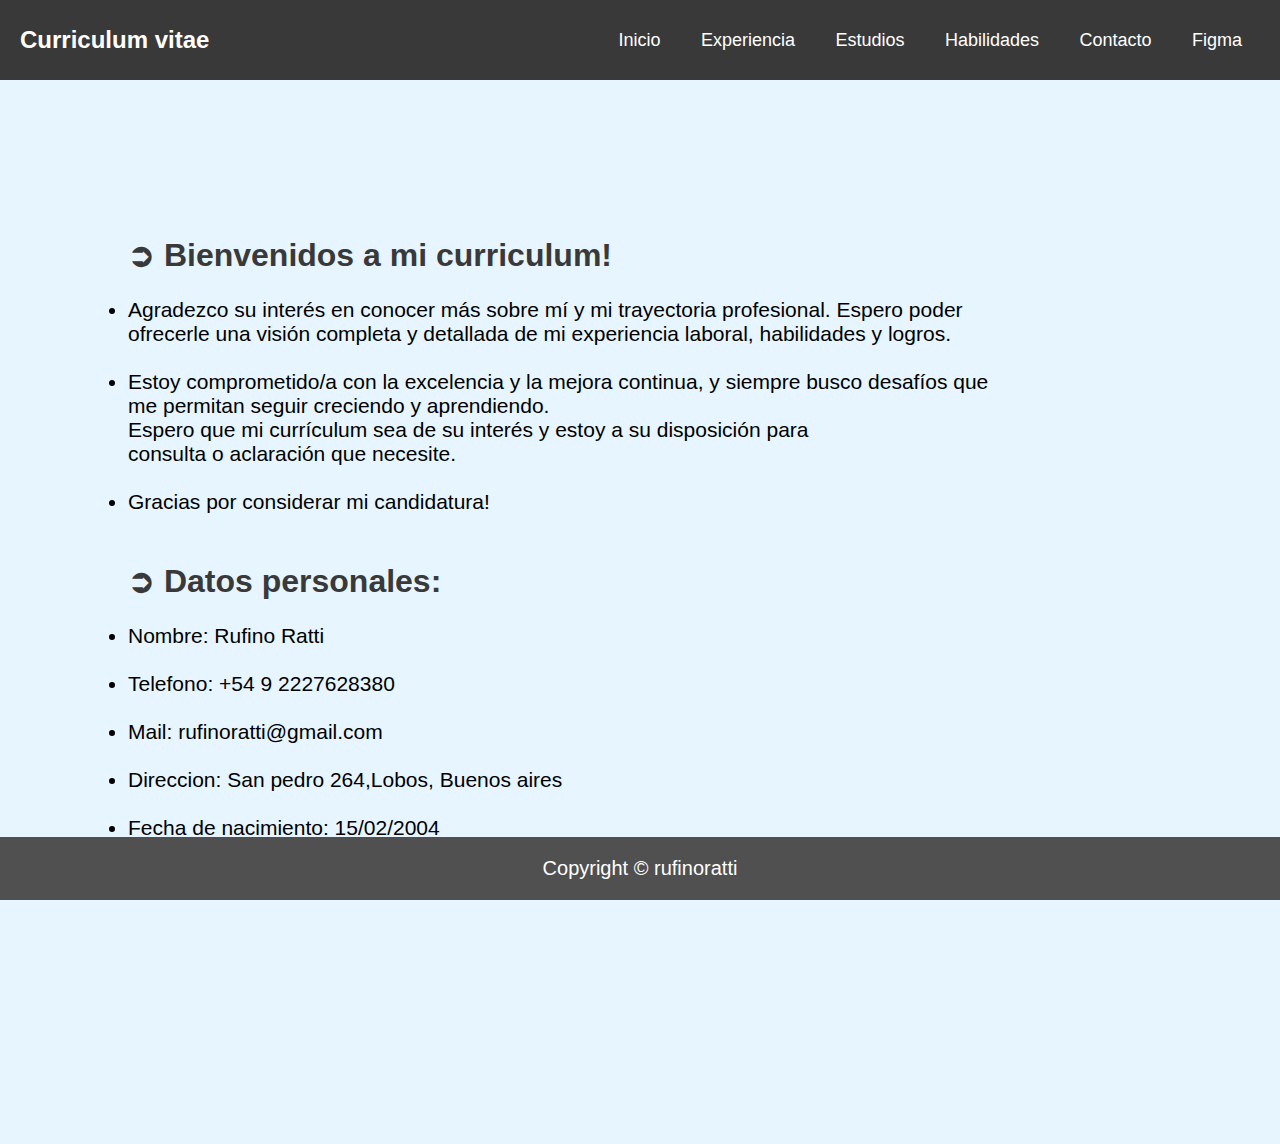
<file: index.html>
<!DOCTYPE html>
<html lang="en">

<head>
    <meta charset="UTF-8">
    <meta http-equiv="X-UA-Compatible" content="IE=edge">
    <meta name="viewport" content="width=device-width, initial-scale=1.0">
    <title>Curriculum bueno</title>
    <link rel="stylesheet" href="estilo.css">
    <link rel="preconnect" href="https://fonts.googleapis.com">
    <link rel="preconnect" href="https://fonts.gstatic.com" crossorigin>
</head>

<body style="background-color: #E6F5FF">
    <div>
        <nav class="barranav">
            <input type="checkbox" id="check">
            <label for="check" class="checkbtn">
                <i>☰</i>
            </label>
            <h1 class="curriculumvitae">Curriculum vitae</h1>
            <ul>
                <li><a href="index.html">Inicio</a></li>
                <li><a href="experiencia.html">Experiencia</a></li>
                <li><a href="estudios.html">Estudios</a></li>
                <li><a href="habilidades.html">Habilidades</a></li>
                <li><a href="contacto.html">Contacto</a></li>
                <li><a href=https://www.figma.com/file/BeDqqLkBewA9BsI55JDOCN/Untitled?node-id=32%3A28&t=eQY5vTAoQBn9FeCp-1>Figma</a></li>
            </ul>
        </nav>
        <div>
            <div class="fotocv">
                <img src="fotocurri.jpg" alt="...">
            </div>
            <div class="container">
                <h1> ➲ Bienvenidos a mi curriculum!</h1>
                <br>
                <ul>
                    <li>
                        <p>Agradezco su interés en conocer más sobre mí y mi trayectoria profesional. Espero
                            poder<br> ofrecerle una visión completa y detallada de mi experiencia laboral,
                            habilidades y logros.</p>
                    </li>
                    <br>
                    <li>
                        <p>Estoy comprometido/a con la excelencia y la mejora continua, y siempre busco desafíos
                            que<br> me permitan seguir creciendo y aprendiendo.<br> Espero que mi currículum sea de
                            su interés y estoy a su disposición para <br> consulta o aclaración que necesite.
                        </p>
                    </li>
                    <br>
                    <li>
                        <p>Gracias por considerar mi candidatura!</p>
                    </li>
                </ul>
                <br>
                <br>
                <div>
                    <h2 class="titulo"> ➲ Datos personales:</h2>
                    <br>
                    <ul>
                        <li>
                            <p>Nombre: Rufino Ratti</p>
                        </li>
                        <br>
                        <li>
                            <p>Telefono: +54 9 2227628380</p>
                        </li>
                        <br>
                        <li>
                            <p>Mail: rufinoratti@gmail.com</p>
                        </li>
                        <br>
                        <li>
                            <p>Direccion: San pedro 264,Lobos, Buenos aires</p>
                        </li>
                        <br>
                        <li>
                            <p>Fecha de nacimiento: 15/02/2004</p>
                        </li>
                        <br>
                        <li>
                            <p><a href="https://www.figma.com/file/BeDqqLkBewA9BsI55JDOCN/Untitled?node-id=32%3A28&t=eQY5vTAoQBn9FeCp-1">Figma</a></p>
                        </li>
                    </ul>
                </div>
            </div>
        </div>
    </div>
    <div class="divfooter">
        <footer class="footer">
            <p>Copyright © rufinoratti</p>
        </footer>
    </div>
</body>

</html>
</file>
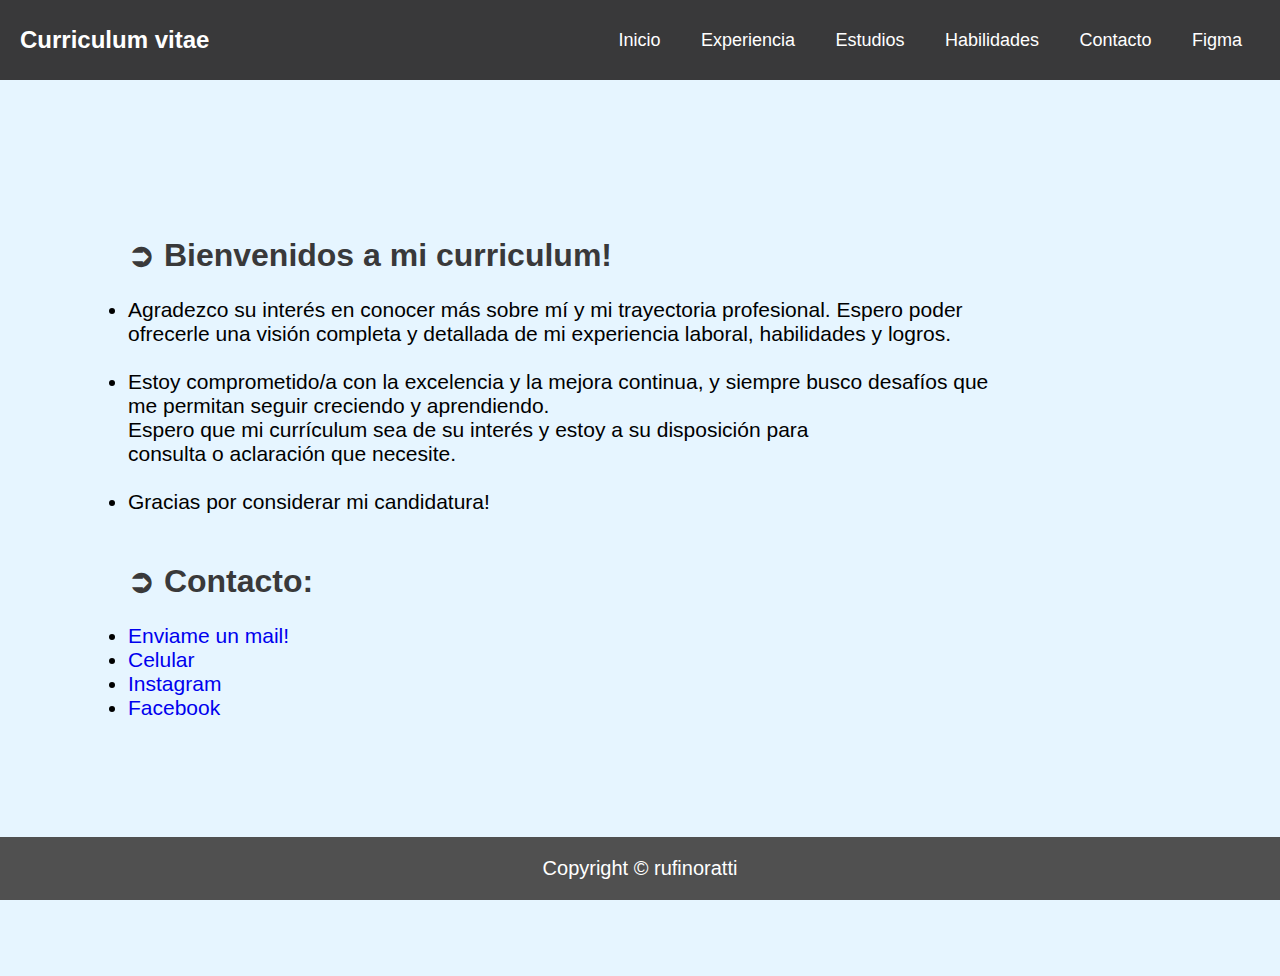
<file: contacto.html>
<!DOCTYPE html>
<html lang="en">

<head>
    <meta charset="UTF-8">
    <meta http-equiv="X-UA-Compatible" content="IE=edge">
    <meta name="viewport" content="width=device-width, initial-scale=1.0">
    <title>Curriculum bueno</title>
    <link rel="stylesheet" href="estilo.css">
    <link rel="preconnect" href="https://fonts.googleapis.com">
    <link rel="preconnect" href="https://fonts.gstatic.com" crossorigin>
</head>

<body style="background-color: #E6F5FF">
    <div>
        <nav class="barranav">
            <input type="checkbox" id="check">
            <label for="check" class="checkbtn">
                <i>☰</i>
            </label>
            <h1 class="curriculumvitae">Curriculum vitae</h1>
            <ul>
                <li><a href="index.html">Inicio</a></li>
                <li><a href="experiencia.html">Experiencia</a></li>
                <li><a href="estudios.html">Estudios</a></li>
                <li><a href="habilidades.html">Habilidades</a></li>
                <li><a href="contacto.html">Contacto</a></li>
                <li><a href=https://www.figma.com/file/BeDqqLkBewA9BsI55JDOCN/Untitled?node-id=32%3A28&t=eQY5vTAoQBn9FeCp-1>Figma</a></li>
            </ul>
        </nav>
        <div>
            <div class="fotocv">
                <img src="fotocurri.jpg" alt="...">
            </div>
            <div class="container">
                <h1> ➲ Bienvenidos a mi curriculum!</h1>
                <br>
                <ul>
                    <li>
                        <p>Agradezco su interés en conocer más sobre mí y mi trayectoria profesional. Espero
                            poder<br> ofrecerle una visión completa y detallada de mi experiencia laboral,
                            habilidades y logros.</p>
                    </li>
                    <br>
                    <li>
                        <p>Estoy comprometido/a con la excelencia y la mejora continua, y siempre busco desafíos
                            que<br> me permitan seguir creciendo y aprendiendo.<br> Espero que mi currículum sea de
                            su interés y estoy a su disposición para <br> consulta o aclaración que necesite.
                        </p>
                    </li>
                    <br>
                    <li>
                        <p>Gracias por considerar mi candidatura!</p>
                    </li>
                </ul>
                <br>
                <br>
                <div>
                    <h2 class="titulo"> ➲ Contacto:</h2>
                    <br>
                    <ul>
                        <li>
                            <a href="mailto:rufinoratti@gmail.com">Enviame un mail!</a>
                        </li>
                        <li>
                            <a href="tel:+54 9 2227628380">Celular</a>
                        </li>
                        <li>
                            <a href="https://www.instagram.com/rufino.ratti/">Instagram</a>
                        </li>
                        <li>
                            <a href="https://www.facebook.com/rufino.ratti/">Facebook</a>
                        </li>
                    </ul>
                </div>
            </div>
        </div>
    </div>
    <div class="divfooter">
        <footer class="footer">
            <p>Copyright © rufinoratti</p>
        </footer>
    </div>
</body>

</html>
</file>
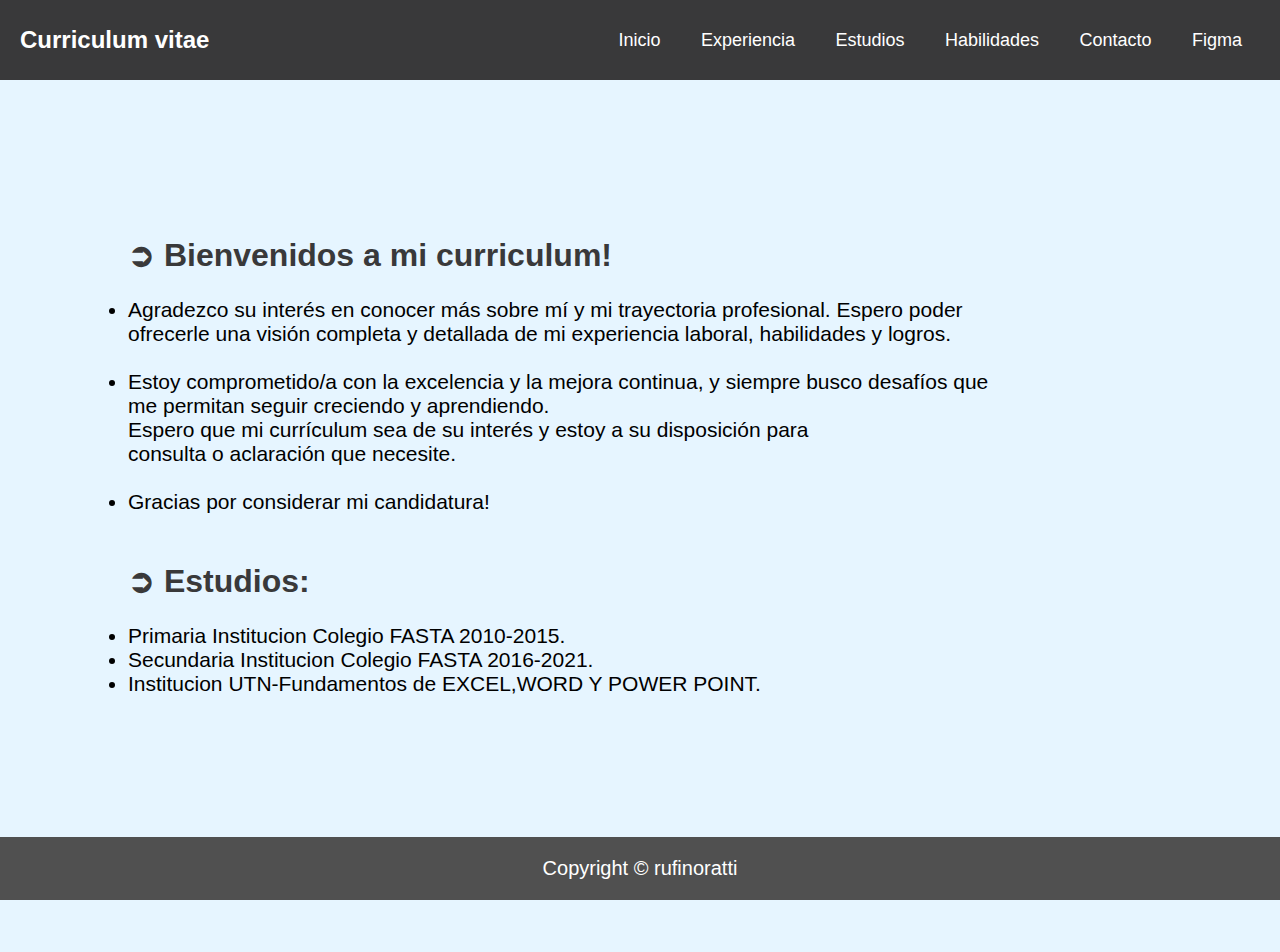
<file: estudios.html>
<!DOCTYPE html>
<html lang="en">

<head>
    <meta charset="UTF-8">
    <meta http-equiv="X-UA-Compatible" content="IE=edge">
    <meta name="viewport" content="width=device-width, initial-scale=1.0">
    <title>Curriculum bueno</title>
    <link rel="stylesheet" href="estilo.css">
    <link rel="preconnect" href="https://fonts.googleapis.com">
    <link rel="preconnect" href="https://fonts.gstatic.com" crossorigin>
</head>

<body style="background-color: #E6F5FF">
    <div>
        <nav class="barranav">
            <input type="checkbox" id="check">
            <label for="check" class="checkbtn">
                <i>☰</i>
            </label>
            <h1 class="curriculumvitae">Curriculum vitae</h1>
            <ul>
                <li><a href="index.html">Inicio</a></li>
                <li><a href="experiencia.html">Experiencia</a></li>
                <li><a href="estudios.html">Estudios</a></li>
                <li><a href="habilidades.html">Habilidades</a></li>
                <li><a href="contacto.html">Contacto</a></li>
                <li><a href=https://www.figma.com/file/BeDqqLkBewA9BsI55JDOCN/Untitled?node-id=32%3A28&t=eQY5vTAoQBn9FeCp-1>Figma</a></li>
            </ul>
        </nav>
        <div>
            <div class="fotocv">
                <img src="fotocurri.jpg" alt="...">
            </div>
            <div class="container">
                <h1> ➲ Bienvenidos a mi curriculum!</h1>
                <br>
                <ul>
                    <li>
                        <p>Agradezco su interés en conocer más sobre mí y mi trayectoria profesional. Espero
                            poder<br> ofrecerle una visión completa y detallada de mi experiencia laboral,
                            habilidades y logros.</p>
                    </li>
                    <br>
                    <li>
                        <p>Estoy comprometido/a con la excelencia y la mejora continua, y siempre busco desafíos
                            que<br> me permitan seguir creciendo y aprendiendo.<br> Espero que mi currículum sea de
                            su interés y estoy a su disposición para <br> consulta o aclaración que necesite.
                        </p>
                    </li>
                    <br>
                    <li>
                        <p>Gracias por considerar mi candidatura!</p>
                    </li>
                </ul>
                <br>
                <br>
                <div>
                    <h2 class="titulo"> ➲ Estudios:</h2>
                    <br>
                    <ul>
                        <li>
                            <p>Primaria Institucion Colegio FASTA 2010-2015.</p>
                        </li>
                        <li>
                            <p>Secundaria Institucion Colegio FASTA 2016-2021.</p>
                        </li>
                        <li>
                            <p>Institucion UTN-Fundamentos de EXCEL,WORD Y POWER POINT.</p>
                        </li>
                    </ul>
                </div>
            </div>
        </div>
    </div>
    <div class="divfooter">
        <footer class="footer">
            <p>Copyright © rufinoratti</p>
        </footer>
    </div>
</body>

</html>
</file>
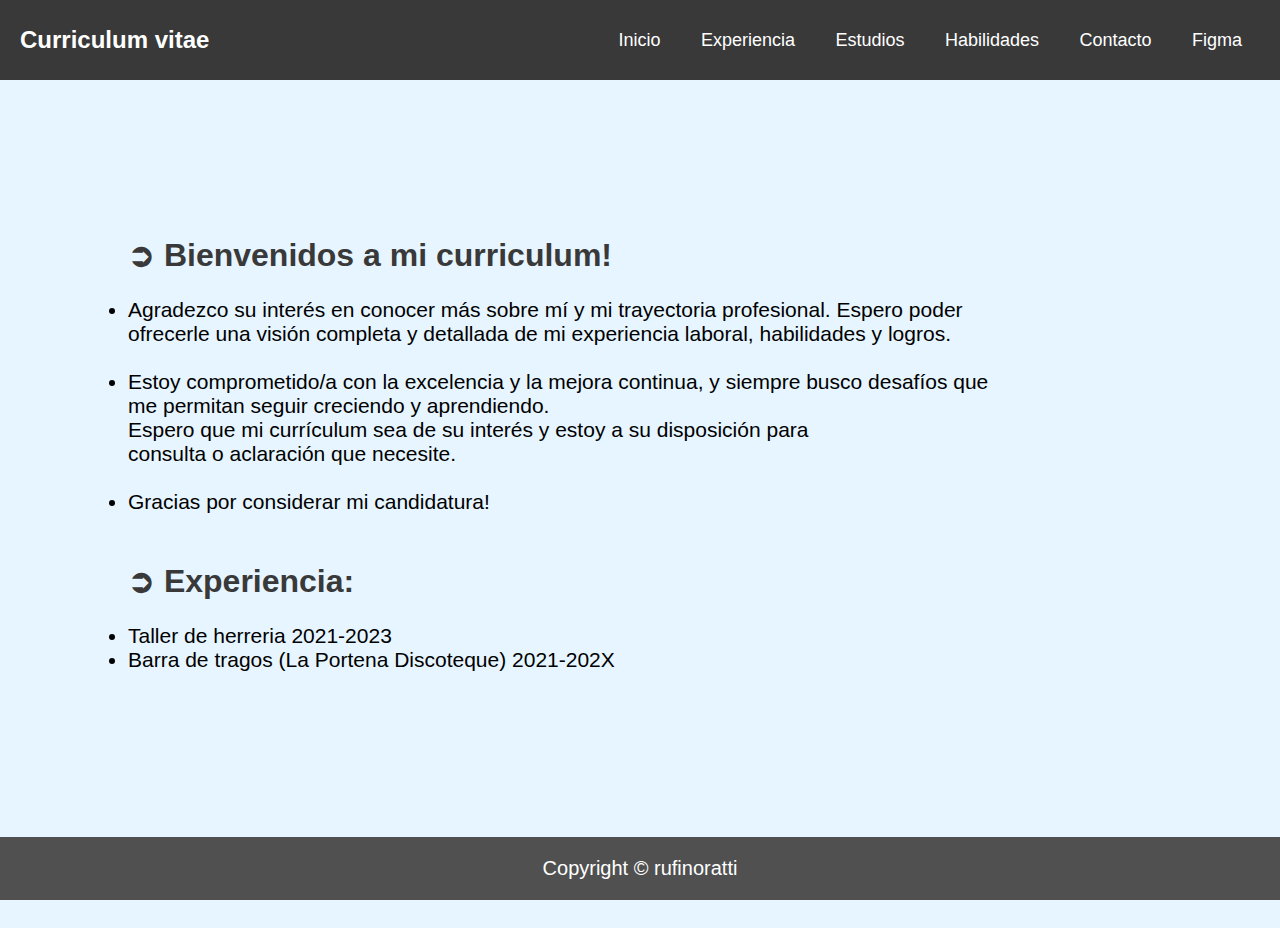
<file: experiencia.html>
<!DOCTYPE html>
<html lang="en">

<head>
    <meta charset="UTF-8">
    <meta http-equiv="X-UA-Compatible" content="IE=edge">
    <meta name="viewport" content="width=device-width, initial-scale=1.0">
    <title>Curriculum bueno</title>
    <link rel="stylesheet" href="estilo.css">
    <link rel="preconnect" href="https://fonts.googleapis.com">
    <link rel="preconnect" href="https://fonts.gstatic.com" crossorigin>
</head>

<body style="background-color: #E6F5FF">
    <div>
        <nav class="barranav">
            <input type="checkbox" id="check">
            <label for="check" class="checkbtn">
                <i>☰</i>
            </label>
            <h1 class="curriculumvitae">Curriculum vitae</h1>
            <ul>
                <li><a href="index.html">Inicio</a></li>
                <li><a href="experiencia.html">Experiencia</a></li>
                <li><a href="estudios.html">Estudios</a></li>
                <li><a href="habilidades.html">Habilidades</a></li>
                <li><a href="contacto.html">Contacto</a></li>
                <li><a href=https://www.figma.com/file/BeDqqLkBewA9BsI55JDOCN/Untitled?node-id=32%3A28&t=eQY5vTAoQBn9FeCp-1>Figma</a></li>
            </ul>
        </nav>
        <div>
            <div class="fotocv">
                <img src="fotocurri.jpg" alt="...">
            </div>
            <div class="container">
                <h1> ➲ Bienvenidos a mi curriculum!</h1>
                <br>
                <ul>
                    <li>
                        <p>Agradezco su interés en conocer más sobre mí y mi trayectoria profesional. Espero
                            poder<br> ofrecerle una visión completa y detallada de mi experiencia laboral,
                            habilidades y logros.</p>
                    </li>
                    <br>
                    <li>
                        <p>Estoy comprometido/a con la excelencia y la mejora continua, y siempre busco desafíos
                            que<br> me permitan seguir creciendo y aprendiendo.<br> Espero que mi currículum sea de
                            su interés y estoy a su disposición para <br> consulta o aclaración que necesite.
                        </p>
                    </li>
                    <br>
                    <li>
                        <p>Gracias por considerar mi candidatura!</p>
                    </li>
                </ul>
                <br>
                <br>
                <div>
                    <h2 class="titulo"> ➲ Experiencia:</h2>
                    <br>
                    <ul>
                        <li>
                            <p>Taller de herreria 2021-2023</p>
                        </li>
                        <li>
                            <p>Barra de tragos (La Portena Discoteque) 2021-202X</p>
                        </li>
                    </ul>
                </div>
            </div>
        </div>
    </div>
    <div class="divfooter">
        <footer class="footer">
            <p>Copyright © rufinoratti</p>
        </footer>
    </div>
</body>

</html>
</file>
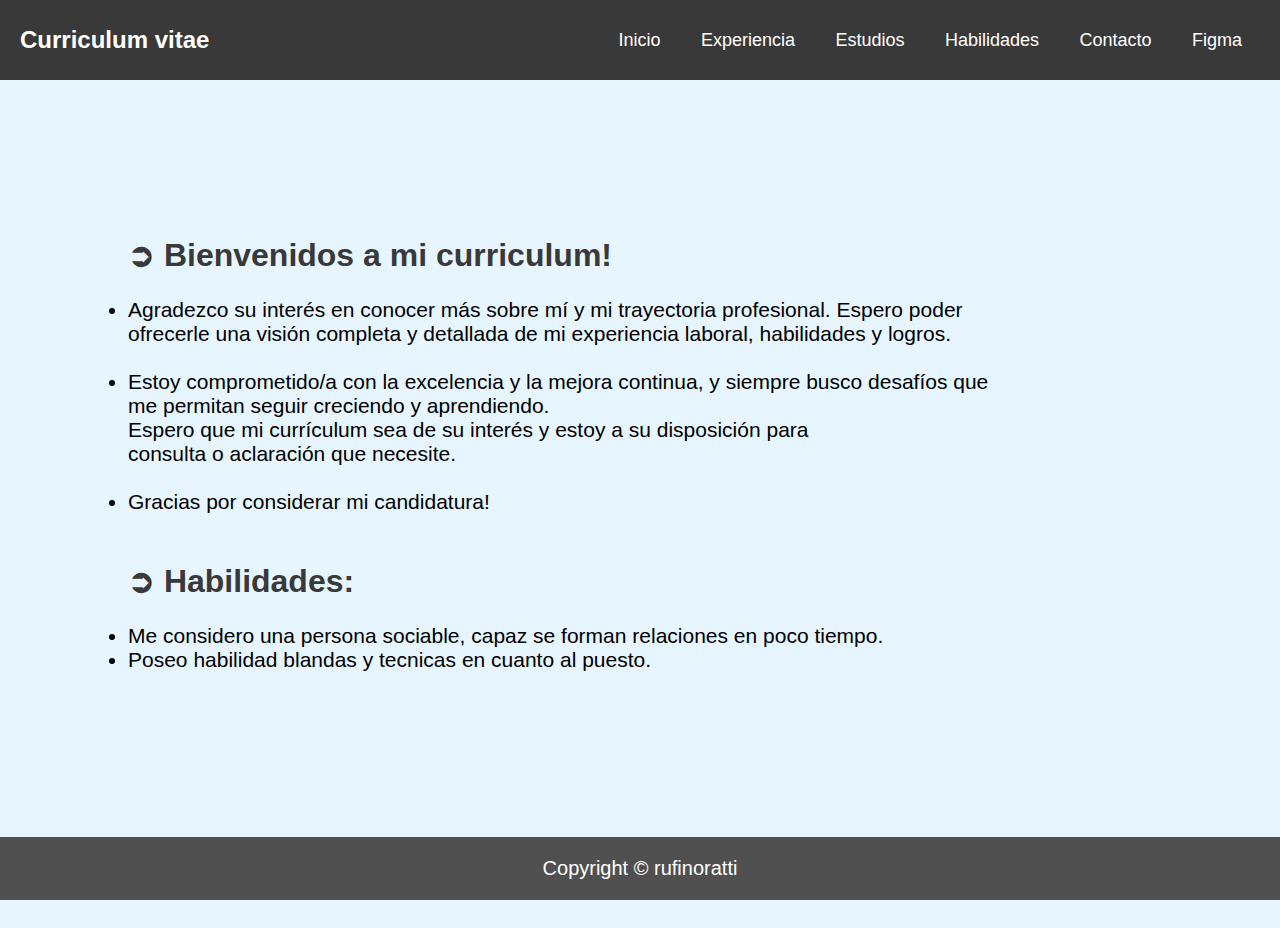
<file: habilidades.html>
<!DOCTYPE html>
<html lang="en">

<head>
    <meta charset="UTF-8">
    <meta http-equiv="X-UA-Compatible" content="IE=edge">
    <meta name="viewport" content="width=device-width, initial-scale=1.0">
    <title>Curriculum bueno</title>
    <link rel="stylesheet" href="estilo.css">
    <link rel="preconnect" href="https://fonts.googleapis.com">
    <link rel="preconnect" href="https://fonts.gstatic.com" crossorigin>
</head>

<body style="background-color: #E6F5FF">
    <div>
        <nav class="barranav">
            <input type="checkbox" id="check">
            <label for="check" class="checkbtn">
                <i>☰</i>
            </label>
            <h1 class="curriculumvitae">Curriculum vitae</h1>
            <ul>
                <li><a href="index.html">Inicio</a></li>
                <li><a href="experiencia.html">Experiencia</a></li>
                <li><a href="estudios.html">Estudios</a></li>
                <li><a href="habilidades.html">Habilidades</a></li>
                <li><a href="contacto.html">Contacto</a></li>
                <li><a href=https://www.figma.com/file/BeDqqLkBewA9BsI55JDOCN/Untitled?node-id=32%3A28&t=eQY5vTAoQBn9FeCp-1>Figma</a></li>
            </ul>
        </nav>
        <div>
            <div class="fotocv">
                <img src="fotocurri.jpg" alt="...">
            </div>
            <div class="container">
                <h1> ➲ Bienvenidos a mi curriculum!</h1>
                <br>
                <ul>
                    <li>
                        <p>Agradezco su interés en conocer más sobre mí y mi trayectoria profesional. Espero
                            poder<br> ofrecerle una visión completa y detallada de mi experiencia laboral,
                            habilidades y logros.</p>
                    </li>
                    <br>
                    <li>
                        <p>Estoy comprometido/a con la excelencia y la mejora continua, y siempre busco desafíos
                            que<br> me permitan seguir creciendo y aprendiendo.<br> Espero que mi currículum sea de
                            su interés y estoy a su disposición para <br> consulta o aclaración que necesite.
                        </p>
                    </li>
                    <br>
                    <li>
                        <p>Gracias por considerar mi candidatura!</p>
                    </li>
                </ul>
                <br>
                <br>
                <div>
                    <h2 class="titulo"> ➲ Habilidades:</h2>
                    <br>
                    <ul>

                        <li>
                            <p>Me considero una persona sociable, capaz se forman relaciones en poco tiempo.</p>
                        </li>
                        <li>
                            <p>Poseo habilidad blandas y tecnicas en cuanto al puesto.</p>
                        </li>
                    </ul>
                </div>
            </div>
        </div>
    </div>
    <div class="divfooter">
        <footer class="footer">
            <p>Copyright © rufinoratti</p>
        </footer>
    </div>
</body>

</html>
</file>
<file: estilo.css>
* {
    padding: 0%;
    margin: 0%;
    text-decoration: none;
    box-sizing: border-box;
    font-family: 'Nunito', sans-serif;
}

nav {
    background-color: gray;
    height: 80px;
    width: 100%;
}

nav ul {
    float: right;
    margin-right: 20px;
}

nav ul li {
    display: inline-block;
    line-height: 80px;
    margin: 0 5px;
}

nav ul li a {
    color: white;
    font-size: 18px;
    padding: 7px 13px;
    border-radius: 3px;
}

li a.active,
li a:hover {
    background-color: rgb(0, 0, 0);
    transition: .5s;
}

.checkbtn {
    font-size: 30px;
    color: white;
    float: right;
    line-height: 80px;
    margin-right: 40px;
    cursor: pointer;
    display: none;
}

#check {
    display: none;
}
@media (max-width: 1312px) {
    img {
        display: none;
    }

}
@media (max-width: 768px) {
    .checkbtn {
        display: block;
    }

    nav ul {
        display: none;
        flex-direction: column;
        align-items: center;
        width: 100%;
        height: 100vh;
        background: #2c2c2c;
        position: absolute;
        top: 80px;
        left: 0;
        z-index: 1;
        padding-top: 20px;
    }

    nav ul li {
        display: block;
        margin: 10px 0;
        line-height: 30px;
    }   

    #check:checked ~ ul {
        display: flex;
    }

    .curriculumvitae {
        justify-content: left;
    }

}

.curriculumvitae {
    text-align: left;
    margin-left: 2%;
}

.fotocv {
    width: 8cm;
    height: 12cm;
    display: flex;
    padding-left: 75%;
    margin-top: 10%;
}

img {
    border: solid 4px;
    color: #39393a;
    border-radius: 5%;
}


img:hover {
    transform: scale(1.1);
    transition: 0.5s;
}

.container {
    background-color: #E6F5FF;
    font-size: 21px;
    margin-left: 10%;
    margin-top: -27%;
}

footer {
    background-color: #505050;
    color: white;
    padding: 20px;
    text-align: center;
    position: fixed;
    left: 0;
    bottom: 0;
    width: 100%;
    font-size: 20px;
}


.divfooter {
    margin-top: 20%;
}

.barranav {
    background-color: #39393a;
    height: 80px;
    display: flex;
    justify-content: space-between;
    align-items: center;
    font-family: Arial, sans-serif;
    position: fixed;
    top: 0;
    width: 100%;
    z-index: 1000;
}


.curriculumvitae {
    color: white;
    font-size: 1.5rem;
    font-weight: bold;
    margin-left: 20px;
}

.boton-nav {
    background-color: #3a3a3a;
    border: none;
    color: white;
    padding: 10px 20px;
    text-align: center;
    text-decoration: none;
    display: inline-block;
    font-size: 1.2rem;
    margin-right: 20px;
    transition: all 0.3s ease-in;
}

.boton-nav:hover {
    background-color: #555;
}

.boton-nav a {
    color: white;
    text-decoration: none;
}

.titulo {
    font-size: 2rem;
    color: #39393a;
}

h1 {
    font-size: 2rem;
    color: #39393a;
}
</file>
